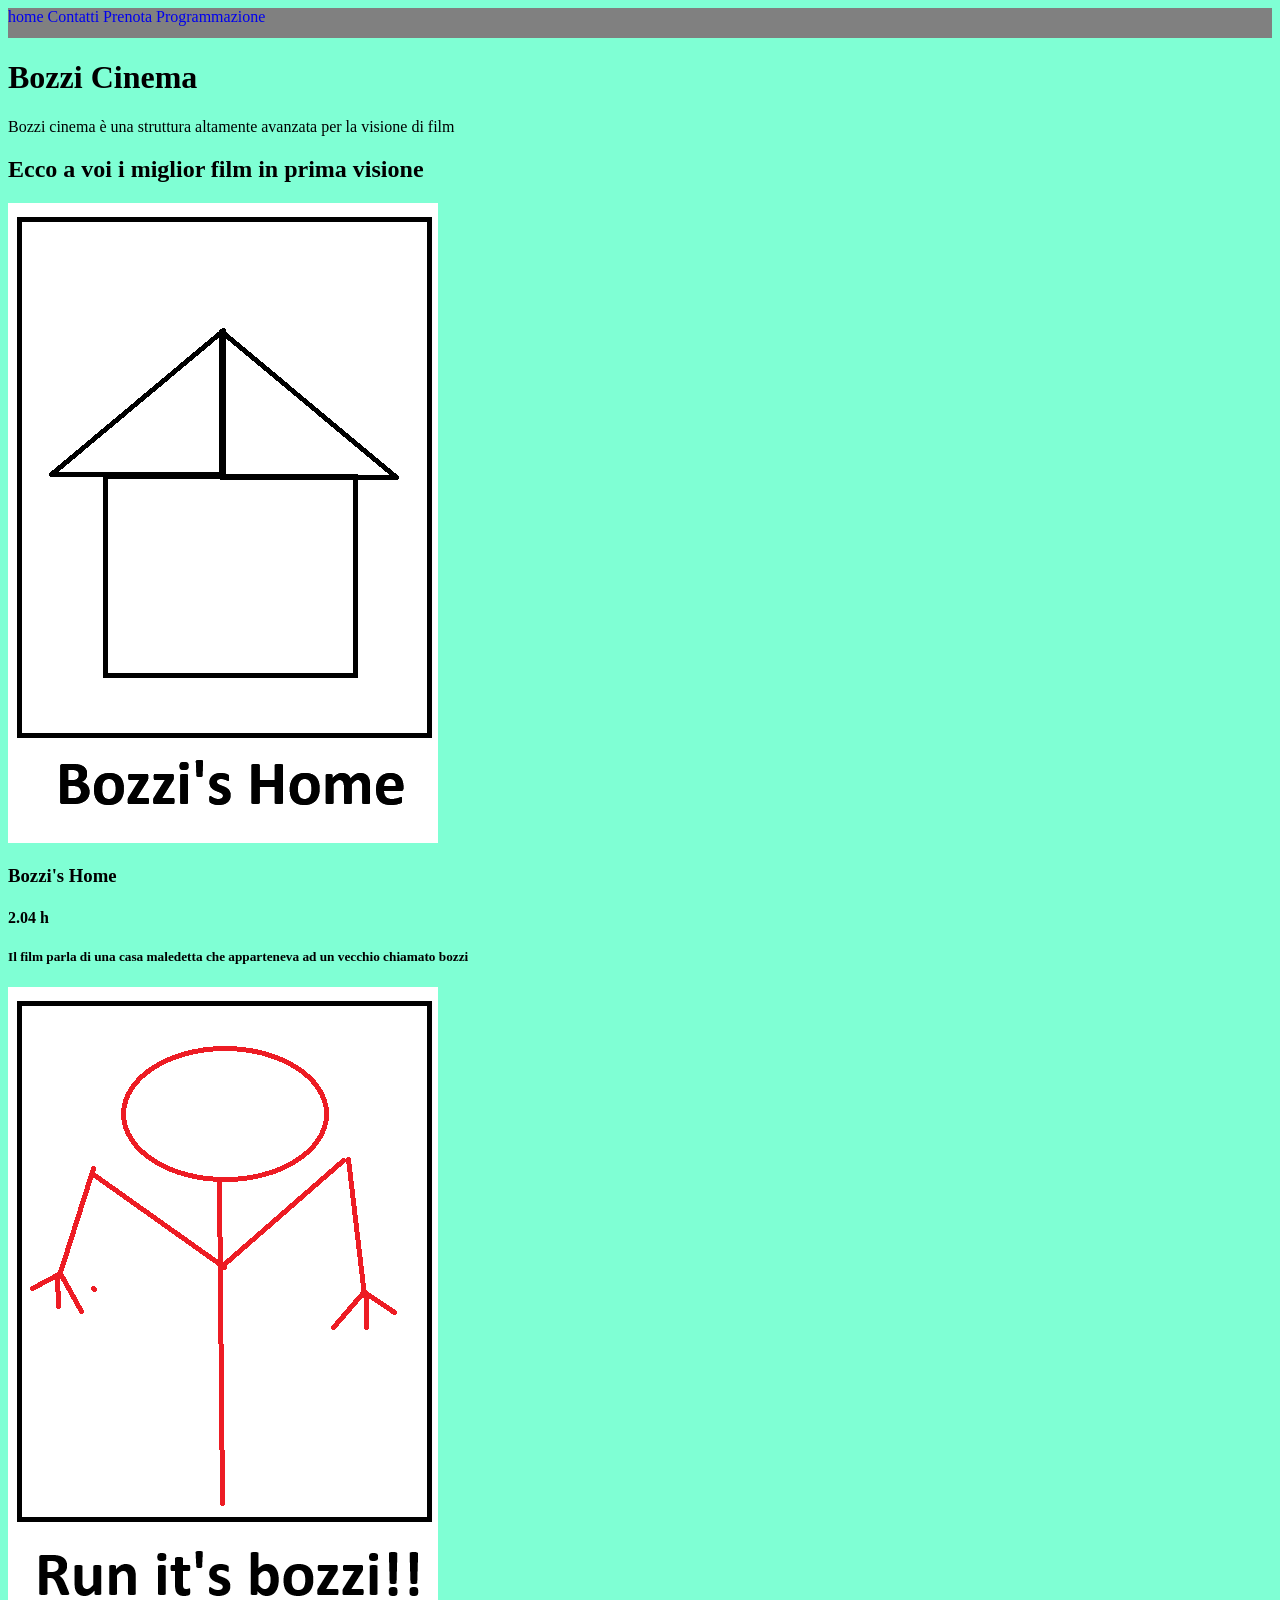
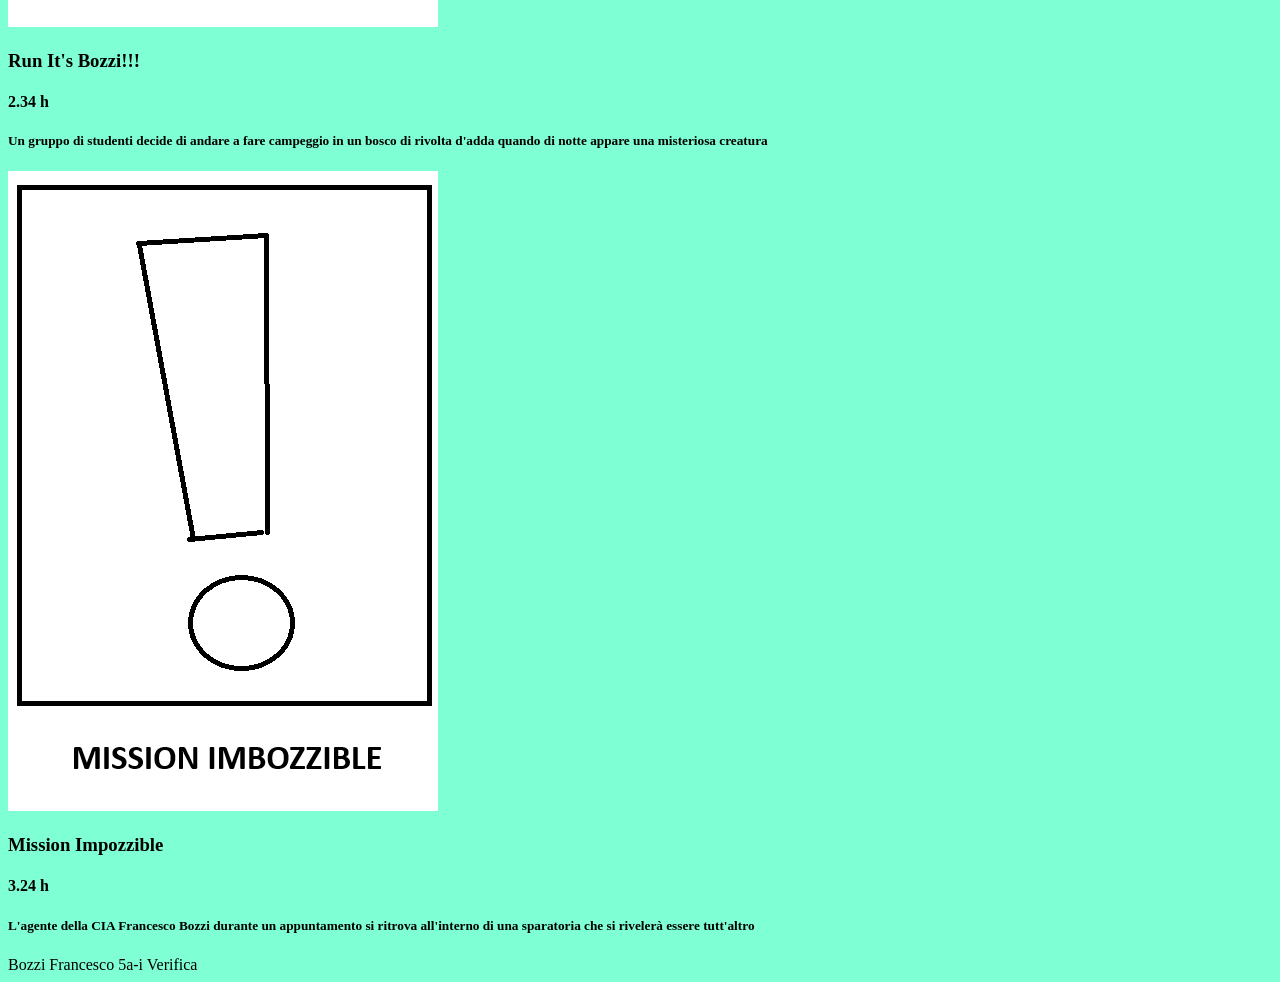
<file: Index.html>
<!DOCTYPE html>
<html lang="it">
<head>
    <meta charset="UTF-8">
    <meta name="viewport" content="width=device-width, initial-scale=1.0">
    <title>Bozzi Cinema</title>
    <link rel="stylesheet" href="css/style.css">
    
</head>

<body>
  
    <nav >
        <a href="Index.html">home</a>
         <a href="Contatti.html" >Contatti</a>
          <a href="Prenota.html">Prenota</a>
           <a href="Programmazione.html">Programmazione</a>
    </nav>


 <header>
        <h1>Bozzi Cinema</h1>
 </header>
    
   
    
    <main>
        Bozzi cinema è una struttura altamente avanzata per la visione di film </main>

    
<section><h2>Ecco a voi i miglior film in prima visione</h2></section>
  
<article>
     <img src="img/Film1.png" alt="Bozzi's Home">
     <h3>Bozzi's Home</h3>
     <h4>2.04 h</h4>
     <h5>Il film parla di una casa maledetta che apparteneva ad un vecchio chiamato bozzi</h5>
     
</article>
<article>

 <img src="img/Film2.png" alt="Run It's Bozzi!!!">
  <h3>Run It's Bozzi!!!</h3>
     <h4>2.34 h</h4>
     <h5>Un gruppo di studenti decide di andare a fare campeggio in un bosco di rivolta d'adda quando di notte appare una misteriosa creatura</h5>
</article>
<article>
 <img src="img/Film3.png" alt="Mission Imbozzible">
  <h3>Mission Impozzible</h3>
     <h4>3.24 h</h4>
     <h5>L'agente della CIA Francesco Bozzi durante un appuntamento si ritrova all'interno di una sparatoria che si rivelerà essere tutt'altro</h5>
</article>

   
       
       



    <footer>
        Bozzi Francesco 5a-i Verifica 
    </footer>


     
       
  
    
</body>
</html>
</file>
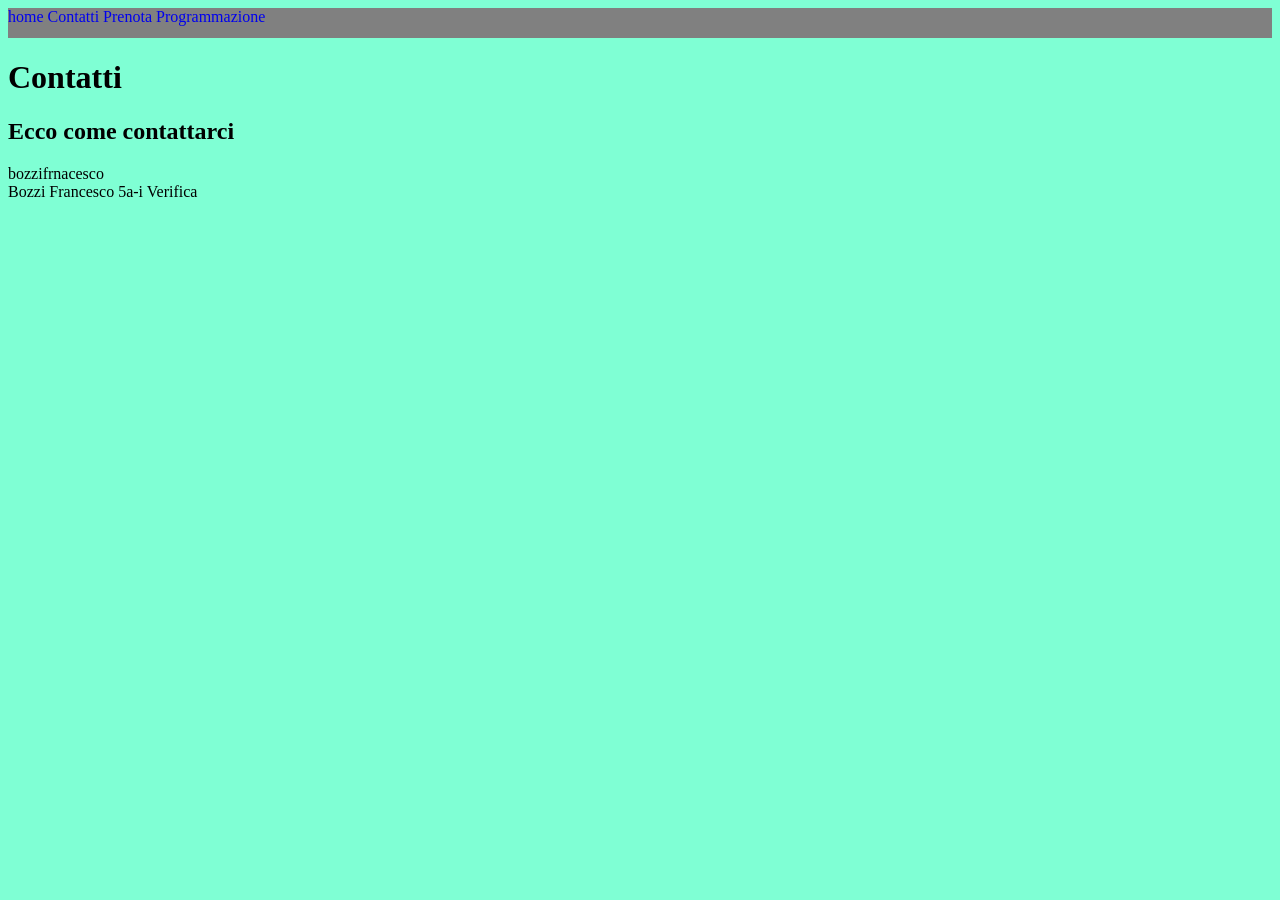
<file: contatti.html>
<!DOCTYPE html>
<html lang="it">
<head>
    <meta charset="UTF-8">
    <meta name="viewport" content="width=device-width, initial-scale=1.0">
    <title>Contatti</title>
    <link rel="stylesheet" href="css/style.css">
</head>
<body>

    <nav >
        <a href="Index.html">home</a>
         <a href="Contatti.html" >Contatti</a>
          <a href="Prenota.html">Prenota</a>
           <a href="Programmazione.html">Programmazione</a>
    </nav>
    <header><h1>Contatti</h1></header>
    <main><h2>Ecco come contattarci</h2></main>

    <section>
     
            <label for="Email">bozzifrnacesco</label>
       
    </section>

    <footer>
        Bozzi Francesco 5a-i Verifica 
    </footer>

</body>
</html>
</file>
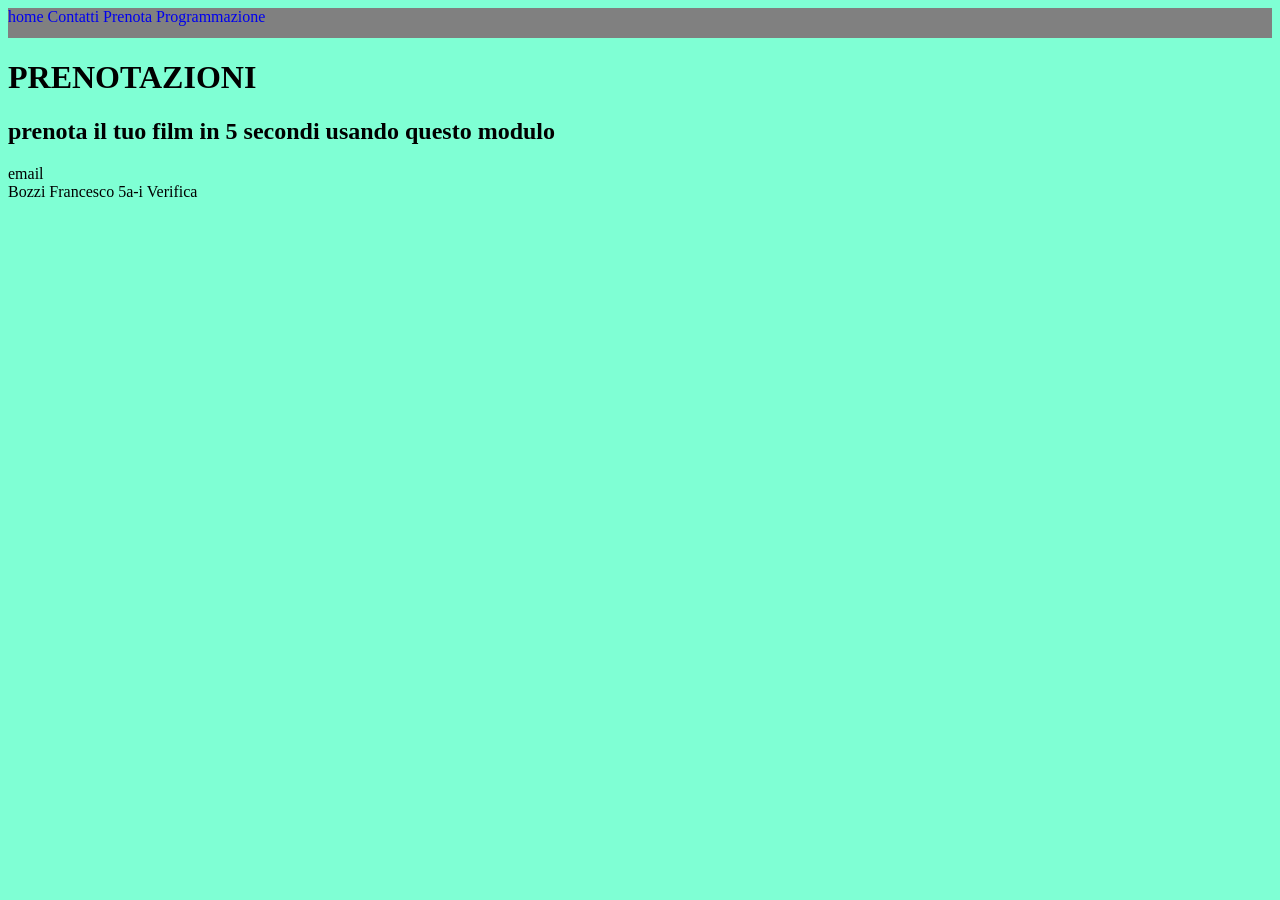
<file: prenota.html>
<!DOCTYPE html>
<html lang="it">
<head>
    <meta charset="UTF-8">
    <meta name="viewport" content="width=device-width, initial-scale=1.0">
    <title>Prenota</title>
    <link rel="stylesheet" href="css/style.css">
</head>
<body>
    <nav >
        <a href="Index.html">home</a>
         <a href="Contatti.html" >Contatti</a>
          <a href="Prenota.html">Prenota</a>
           <a href="Programmazione.html">Programmazione</a>
    </nav>

    <header><h1>PRENOTAZIONI</h1></header>
    <main><h2>prenota il tuo film in 5 secondi usando questo modulo</h2></main>
    <section>
     <form>
        <label form="text">email</label>
        <form ></form>
        
     </form>
    </section>

<footer>
        Bozzi Francesco 5a-i Verifica 
    </footer>

    
</body>
</html>
</file>
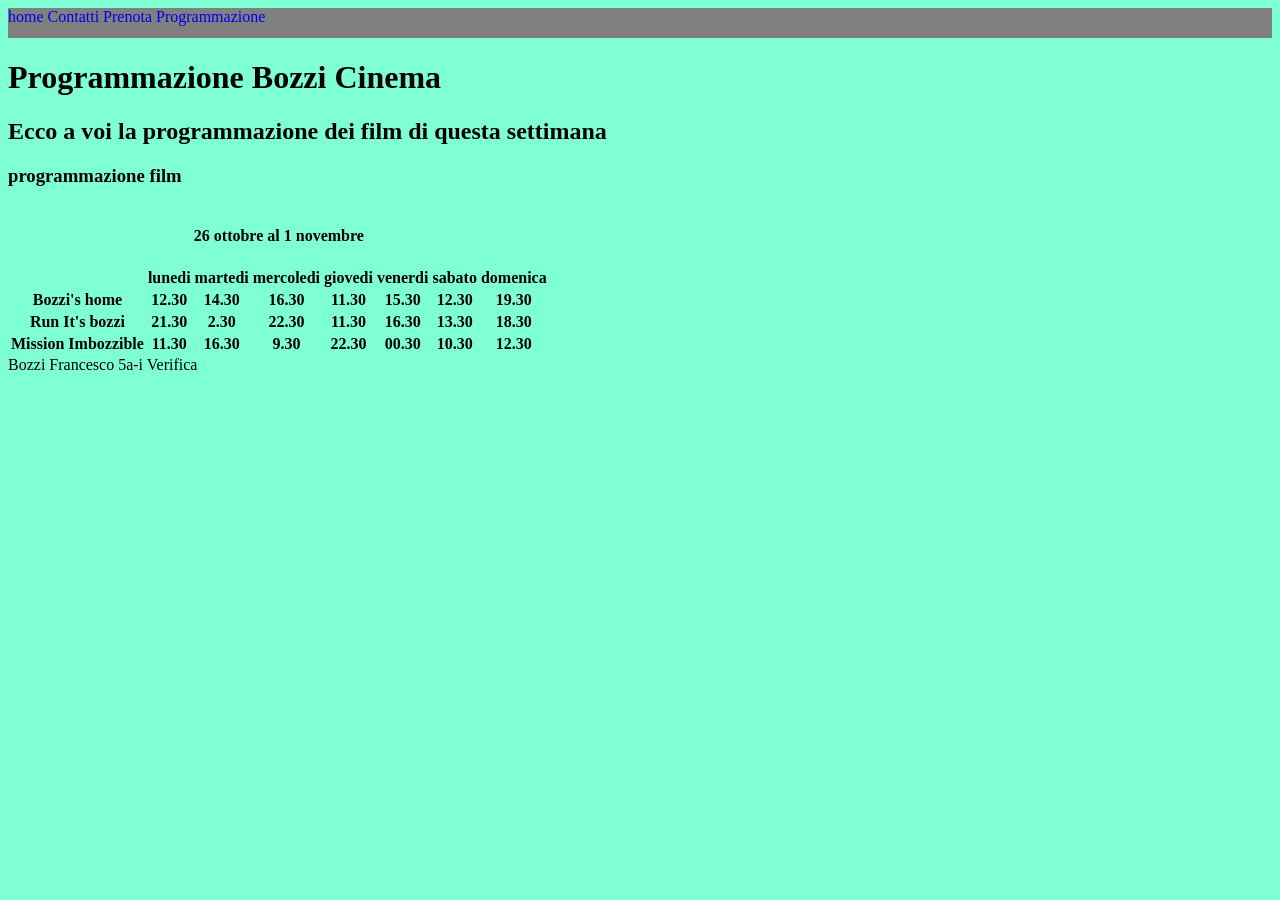
<file: programmazione.html>
<!DOCTYPE html>
<html lang="it">
<head>
    <meta charset="UTF-8">
    <meta name="viewport" content="width=device-width, initial-scale=1.0">
    <title>Programmazione</title>
    <link rel="stylesheet" href="css/style.css">
</head>
<body>
    <nav >
        <a href="Index.html">home</a>
         <a href="Contatti.html" >Contatti</a>
          <a href="Prenota.html">Prenota</a>
           <a href="Programmazione.html">Programmazione</a>
    </nav>

    <header>
        <h1>Programmazione Bozzi Cinema</h1>
    </header>

    <main>
        <h2>Ecco a voi la programmazione dei film di questa settimana</h2>
    </main>


    <section>
    <table>  
                 <tbody><h3>programmazione film</h3> </tbody>
        <caption><h4> 26 ottobre al 1 novembre</h4></caption>
        <thead>
            <tr>
                <th></th>
                <th>
                  lunedi
                </th>
                <th>
                    martedi
                </th>
                <th>mercoledi

                </th>
                 <th>
                  giovedi
                </th>
                <th>
                    venerdi
                </th>
                <th>
                    sabato
                    
                </th>
                <th>
                    domenica
                </th>

            </tr>
            <tr>
                <th >Bozzi's home</th>
                <th>12.30</th>
                <th>14.30</th>
                <th>16.30</th>
                <th>11.30</th>
                <th>15.30</th>
                <th>12.30</th>
                <th >19.30</th>

            </tr>
            <tr>
                <th>Run It's bozzi</th>
                <th>21.30</th>
                <th>2.30</th>
                <th>22.30</th>
                <th>11.30</th>
                <th>16.30</th>
                <th>13.30</th>
                <th>18.30</th>
            </tr>
            <tr>
                <th>Mission Imbozzible</th>
                <th>11.30</th>
                <th>16.30</th>
                <th>9.30</th>
                <th>22.30</th>
                <th>00.30</th>
                <th>10.30</th>
                <th>12.30</th>
            </tr>

            
        </thead>


      

        
        
       
       
    </table>
    </section>



<footer>
        Bozzi Francesco 5a-i Verifica 
    </footer>

    
</body>
</html>
</file>
<file: css/style.css>
:root{

}


body{
    background-color:aquamarine;
}


nav{
    background-color:gray;
    height:30px;
    
    margin:0;
    padding:0;
    align-self: flex-start;
    display: flexbox;
    align-items:center;
    

}

nav a{
    text-decoration: none;

}

nav a:hover{
    background-color:red;
    
}


article{
    box-shadow: 2px black;
    
}
</file>
